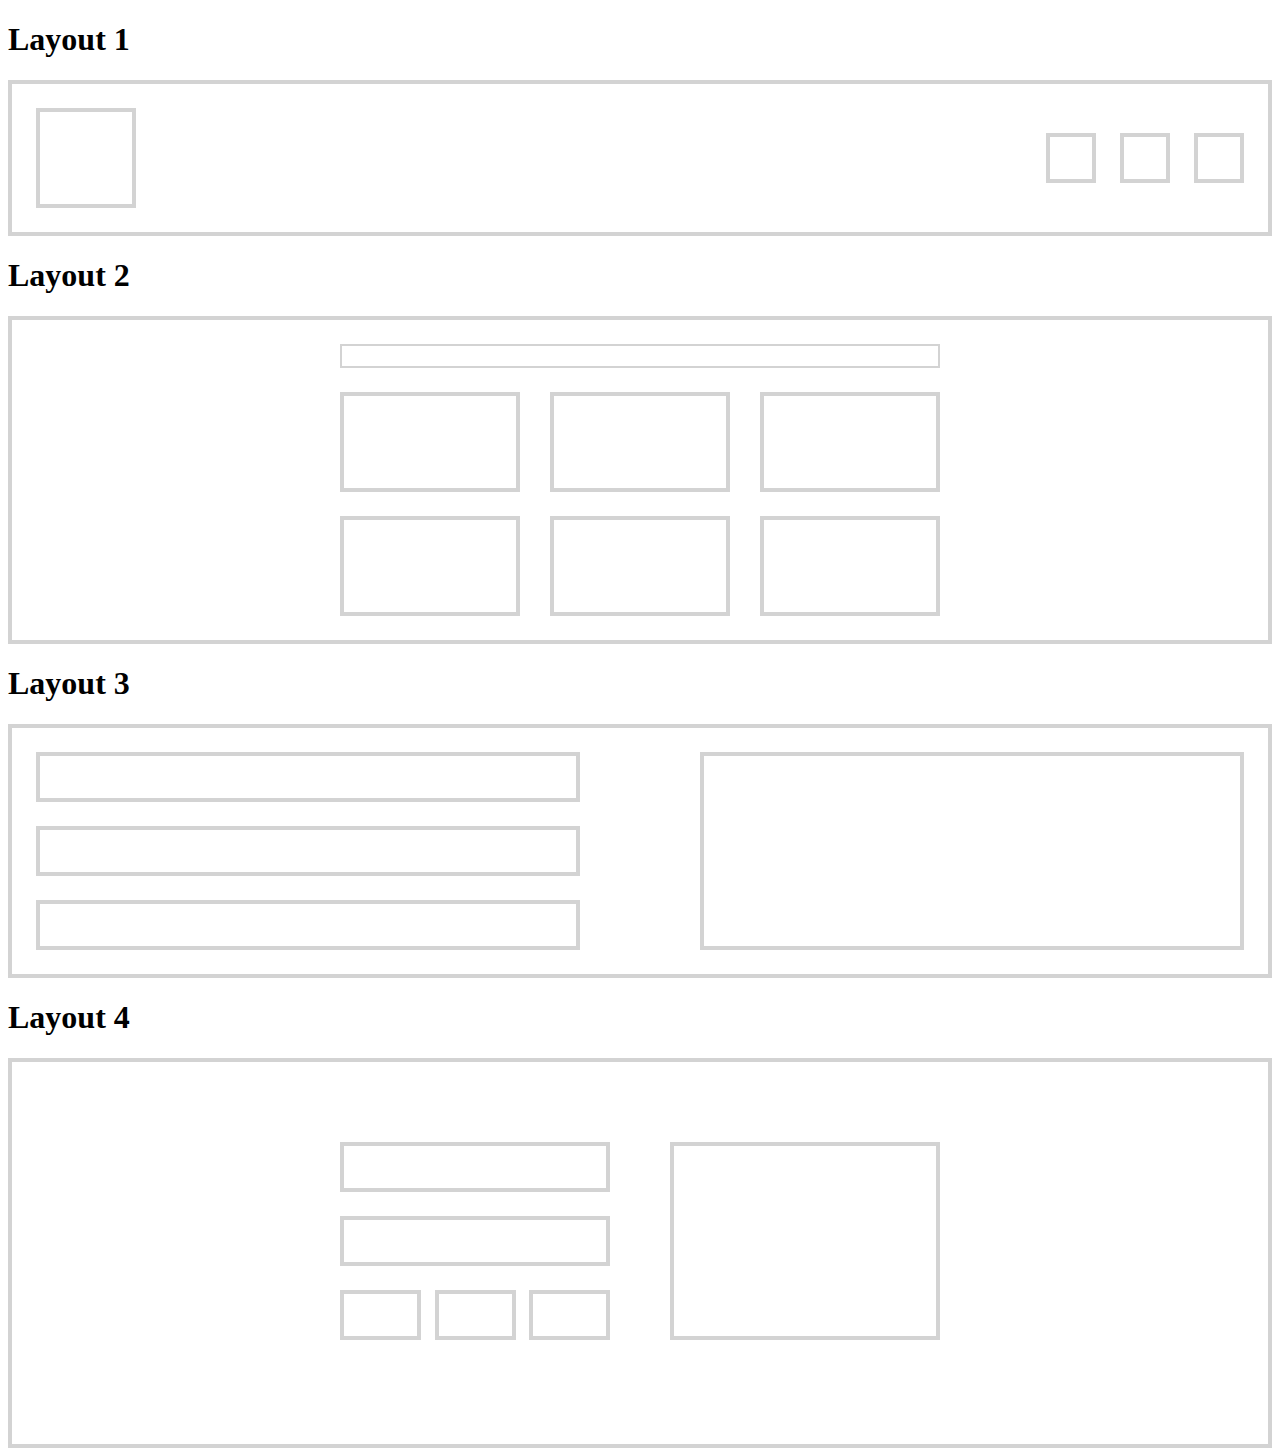
<file: index.html>
<!DOCTYPE html>
<html lang="en">
  <head>
    <meta charset="UTF-8" />
    <meta http-equiv="X-UA-Compatible" content="IE=edge" />
    <meta name="viewport" content="width=device-width, initial-scale=1.0" />
    <title>Flexbox Layout's</title>
    <link rel="stylesheet" href="./styles.css" />
  </head>
  <body>
    <h1>Layout 1</h1>
    <div class="container">
      <div class="box"></div>
      <div class="box-wrapper">
        <div class="box box-small"></div>
        <div class="box box-small"></div>
        <div class="box box-small"></div>
      </div>
    </div>
    <h1>Layout 2</h1>
    <div class="container-2">
      <div class="row">
        <div class="title"></div>
        <div class="box-wrapper-2">
          <div class="box-2"></div>
          <div class="box-2"></div>
          <div class="box-2"></div>
          <div class="box-2"></div>
          <div class="box-2"></div>
          <div class="box-2"></div>
        </div>
      </div>
    </div>
    <h1>Layout 3</h1>
    <div class="container-3">
      <div class="box-wrapper-3">
        <div class="box-3 box-small-3"></div>
        <div class="box-3 box-small-3"></div>
        <div class="box-3 box-small-3"></div>
      </div>
      <div class="box-3 box-large"></div>
    </div>
    <h1>Layout 4</h1>
    <div class="container-4">
        <div class="row-4">
            <div class="box-wrapper-3">
                <div class="box-3 box-small-3"></div>
                <div class=" box-3 box-small-3"></div>
                <div class="tiny-wrapper">
                    <div class="box-3 box-small-3 box-tiny"></div>
                    <div class="box-3 box-small-3 box-tiny"></div>
                    <div class="box-3 box-small-3 box-tiny"></div>
                </div>
            </div>
            <div class="box-3 box-large"></div>
        </div>
    </div>
  </body>
</html>
</file>
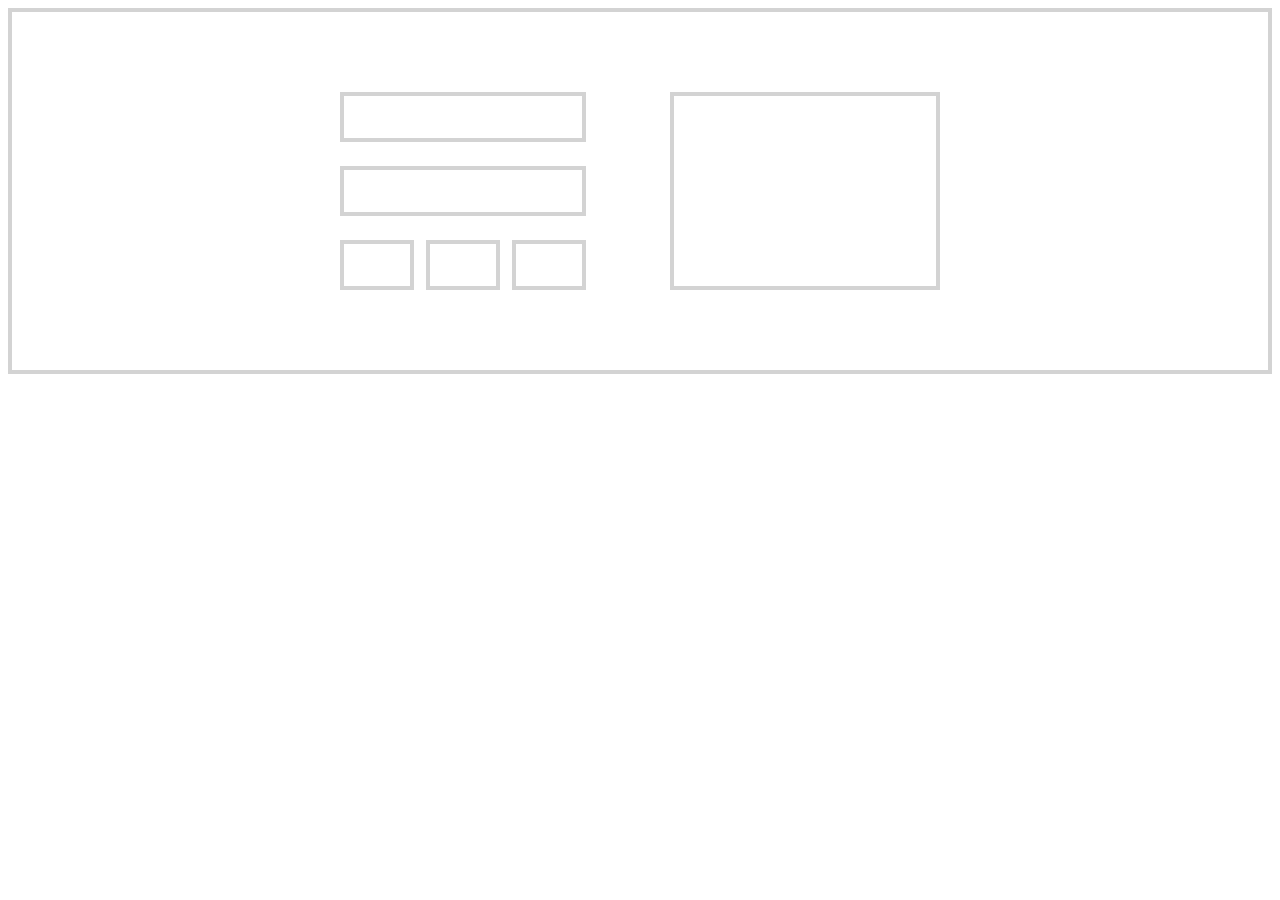
<file: layout 4/index.html>
<!DOCTYPE html>
<html lang="en">
<head>
    <meta charset="UTF-8">
    <meta http-equiv="X-UA-Compatible" content="IE=edge">
    <meta name="viewport" content="width=device-width, initial-scale=1.0">
    <title>Document</title>
    <link rel="stylesheet" href="/layout 4/styles.css">
</head>
<body>
    <div class="container">
        <div class="row">
            <div class="box-wrapper">
                <div class="box box-small"></div>
                <div class="box box-small"></div>
                <div class="tiny-wrapper">
                    <div class="box box-tiny"></div>
                    <div class="box box-tiny"></div>
                    <div class="box box-tiny"></div>
                </div>
            </div>
            <div class="box box-large"></div>
        </div>
    </div>
</body>
</html>
</file>
<file: styles.css>
*{
    box-sizing: border-box;
}

.box{
    border: 4px solid lightgray;
    width: 100px;
    height: 100px;
}

.box-small{
    width: 50px;
    height: 50px;
    margin-left: 24px;
}

.box-wrapper{
    display: flex;
    align-items: center;
}

.container{
    border: 4px solid lightgray;
    display: flex;
    justify-content: space-between;
    padding: 24px;
}

.container-2{
    border: 4px solid lightgray;
    padding: 24px 24px 0 24px;
}

.row{
    width: 100%;
    max-width: 600px;
    margin: 0 auto;
}

.title{
    border: 2px solid lightgray;
    width: 100%;
    height: 24px;
    margin-bottom: 24px;
}

.box-2{
    border: 4px solid lightgray;
    width: 30%;
    height: 100px;
    margin-bottom: 24px;
}

.box-wrapper-2{
    display: flex;
    flex-wrap: wrap;
    justify-content: space-between;
}

.container-3{
    border: 4px solid lightgray;
    padding: 24px 24px 0 24px;
    display: flex;
    justify-content: space-between;
}

.box-3{
    border: 4px solid lightgray;
    margin-bottom: 24px;
}
.box-small-3{
    height: 50px;
}

.box-wrapper-3{
    width: 45%;
    display: flex;
    flex-direction: column;
}

.box-large{
    width: 45%;
}

.container-4{
    border: 4px solid lightgray;
    padding: 80px 24px 80px 24px;
}

.row-4{
    width: 100%;
    max-width: 600px;
    margin: 0 auto;
    display: flex;
    justify-content: space-between;
}

.box-tiny{
    width: 30%;
}

.tiny-wrapper{
    display: flex;
    justify-content: space-between;
}
</file>
<file: layout 4/styles.css>
*{
    box-sizing: border-box;
}

.container{
    border: 4px solid lightgray;
    padding: 80px 24px 80px 24px;
}

.box{
    border: 4px solid lightgray;
    margin-bottom: 24px;
}

.box-wrapper{
    width: 45%;
    padding-right: 24px;
    display: flex;
    justify-content: space-between;
    flex-direction: column;
}

.box-small{
    height: 50px;
}

.box-large{
    width: 45%;
}

.box-tiny{
    width: 30%;
    height: 50px;
}

.tiny-wrapper{
    display: flex;
    justify-content: space-between;
}

.row{
    width: 100%;
    max-width: 600px;
    margin: 0 auto -24px auto;
    display: flex;
    justify-content: space-between;
}
</file>
